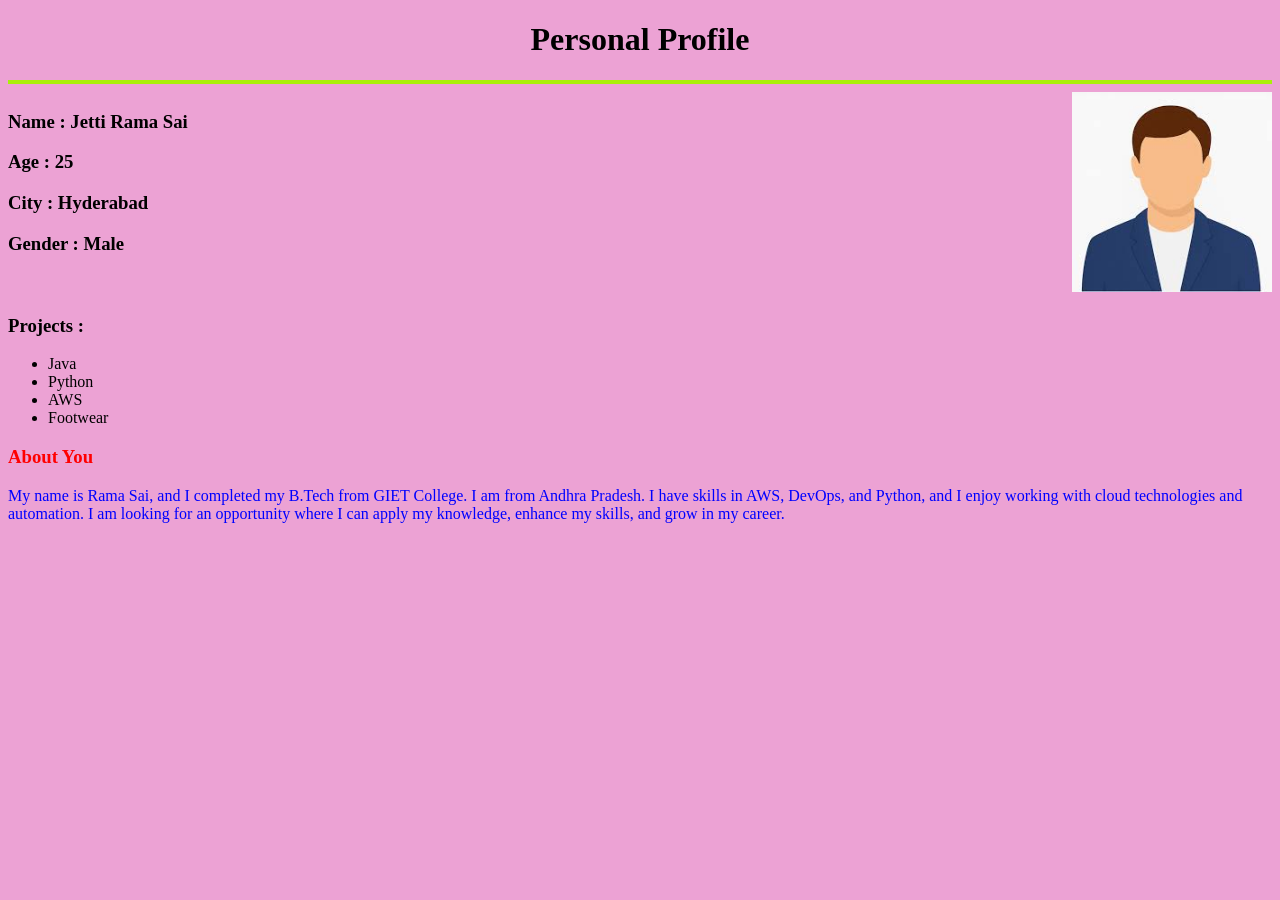
<file: Web_Development_Assignment/index.html>
<!DOCTYPE html>
<html>
<head>
    <title>assignment_html</title>
    <link rel="stylesheet" href="style.css">
</head>

<body>

    <h1>Personal Profile</h1>

    <hr>

    <div class="container">

        <div class="details">
            <h3>Name : Jetti Rama Sai</h3>
            <h3>Age : 25</h3>
            <h3>City : Hyderabad</h3>
            <h3>Gender : Male</h3>
        </div>

        <div>
            <img src="images.jpg" alt="Profile Image" class="profile-img">
        </div>

    </div>

    <div>
        <h3>Projects :</h3>
        <ul>
            <li>Java</li>
            <li>Python</li>
            <li>AWS</li>
            <li>Footwear</li>
        </ul>
    </div>

    <div>
        <h3 class="about-heading">About You</h3>
    </div>

    <div>
        <p class="about-text">
            My name is Rama Sai, and I completed my B.Tech from GIET College. I am from Andhra Pradesh. I have skills in AWS, DevOps, and Python, and I enjoy working with cloud technologies and automation. I am looking for an opportunity where I can apply my knowledge, enhance my skills, and grow in my career.
        </p>
    </div>

</body>
</html>
</file>
<file: Web_Development_Assignment/style.css>
body {
    background-color: rgb(236, 162, 212);
}

h1 {
    text-align: center;
}

hr {
    border: 2px solid rgb(170, 239, 10);
}

.container {
    display: flex;
    justify-content: space-between;
    align-items: flex-start;
}

.profile-img {
    width: 200px;
    height: 200px;
}

.about-heading {
    color: red;
}

.about-text {
    color: blue;
}
</file>
